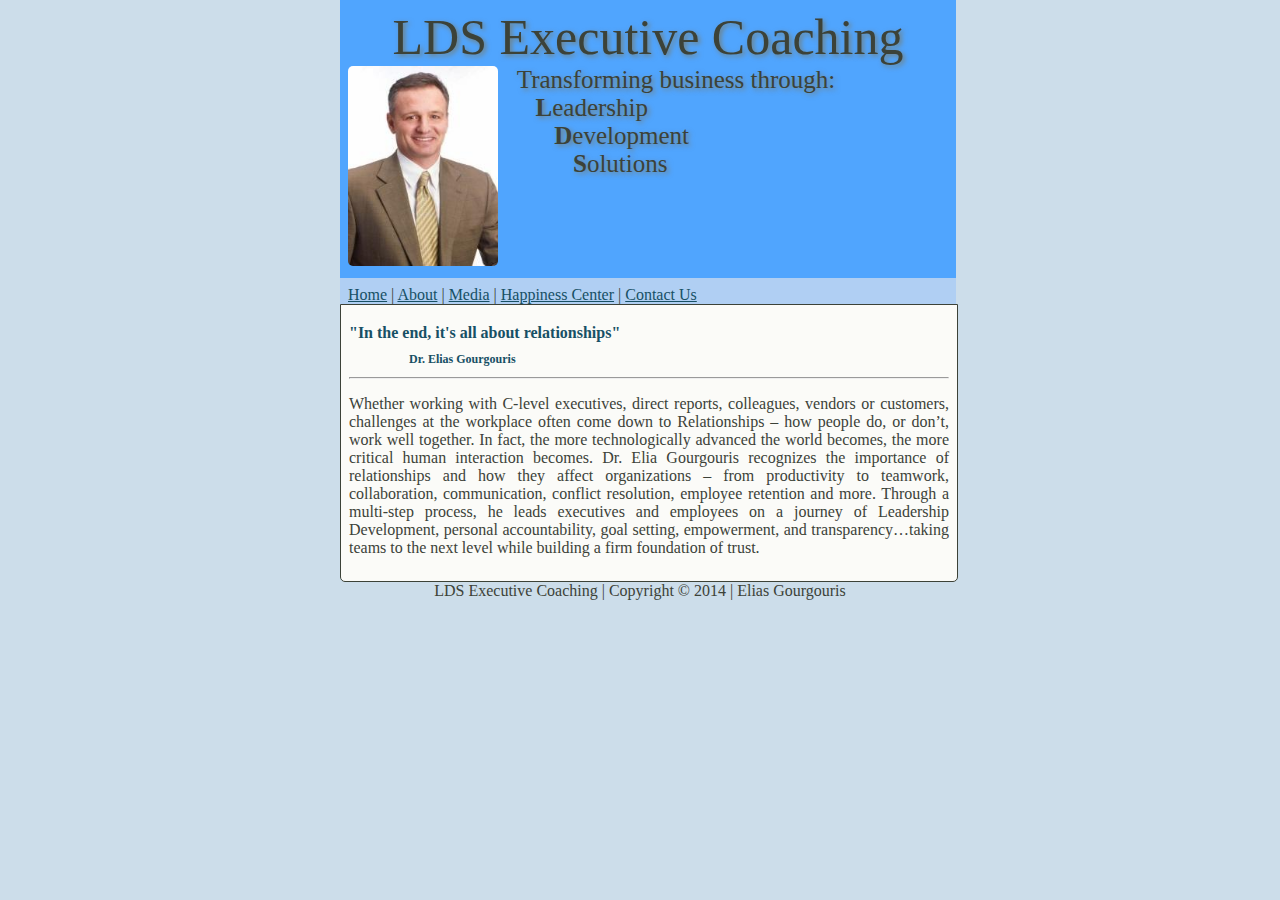
<file: mock-designs/site1.html>
<!DOCTYPE html>
<html>
	<meta charset="utf-8">
	<head>
		<title> LDS 1 </title>
		<link rel="stylesheet" type="text/css" href="css/style1.css">	
	</head>
	<body>
		<div class="content">
			<header>
				<div id="mainheader">
					LDS Executive Coaching
				</div>
				<div id="subheader">
					<div class="elias">
						<img src="images/elias.jpg" alt="Dr. Elias Gourgouris">
					</div>
					<div class="transform">	
						&nbsp;&nbsp;&nbsp;Transforming business through:
						<br />
							&nbsp;&nbsp;&nbsp;&nbsp;&nbsp;&nbsp;<b>L</b>eadership
						<br />
							&nbsp;&nbsp;&nbsp;&nbsp;&nbsp;&nbsp;&nbsp;&nbsp;&nbsp;<b>D</b>evelopment
						<br />
							&nbsp;&nbsp;&nbsp;&nbsp;&nbsp;&nbsp;&nbsp;&nbsp;&nbsp;&nbsp;&nbsp;&nbsp;<b>S</b>olutions
					</div>
				</div>
			</header>
			<nav>
				<a href="test.html">Home</a>
				|
				<a href="test.html">About</a>
				|
				<a href="test.html">Media</a>
				|
				<a href="test.html">Happiness Center</a>
				|
				<a href="test.html">Contact Us</a>
			</nav>
			<section>
				<h1>"In the end, it's all about relationships"</h1>
				<h2>Dr. Elias Gourgouris</h2>
				<hr>
				<p>Whether working with C-level executives, direct reports, colleagues, vendors or customers, challenges at the workplace often come down to Relationships – how people do, or don’t, work well together. In fact, the more technologically advanced the world becomes, the more critical human interaction becomes.

				Dr. Elia Gourgouris recognizes the importance of relationships and how they affect organizations – from productivity to teamwork, collaboration, communication, conflict resolution, employee retention and more.  Through a multi-step process, he leads executives and employees on a journey of Leadership Development, personal accountability, goal setting, empowerment, and transparency…taking teams to the next level while building a firm foundation of trust.</p>
			</section>
			<footer>
				LDS Executive Coaching | Copyright &copy; 2014 | Elias Gourgouris
			</footer>
		</div>
	</body>
</html>
</file>
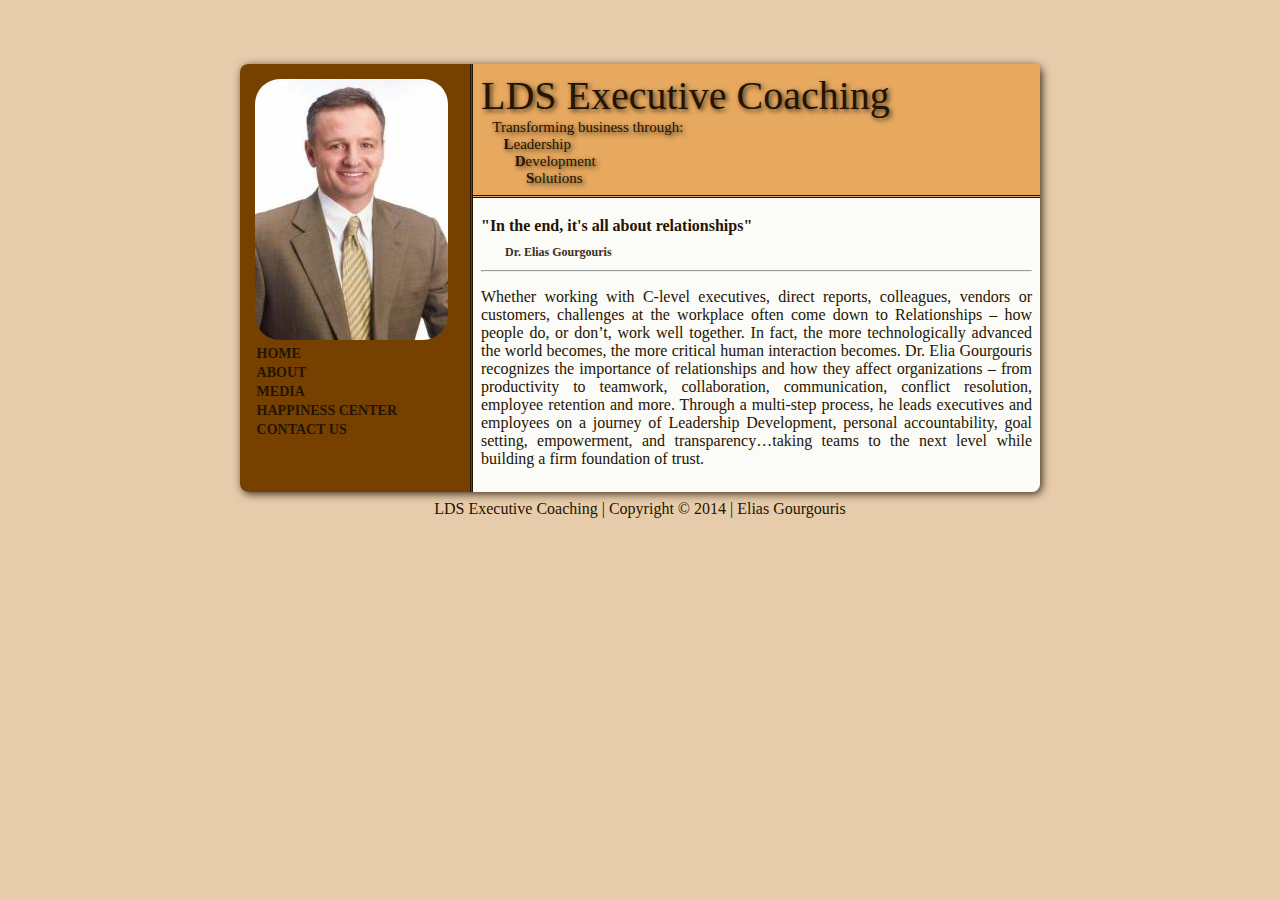
<file: mock-designs/site2.html>
<!DOCTYPE html>
<html>
	<meta charset="utf-8">
	<head>
		<title> LDS 2 </title>
		<link rel="stylesheet" type="text/css" href="css/style2.css">	
	</head>
	<body>
		<div class="content">
			<nav>
				<div id="logo">
					<img src="images/elias.jpg" alt="Dr. Elias Gourgouris">
				</div>
				<div id="menu">
					<ul>
						<li><a href="test.html">Home</a></li>
						<li><a href="test.html">About</a></li>
						<li><a href="test.html">Media</a></li>
						<li><a href="test.html">Happiness Center</a></li>
						<li><a href="test.html">Contact Us</a></li>
					</ul>
				</div>
			</nav>
			<div class="wrapper">
				<header>
					<div class="main">
						LDS Executive Coaching
					</div>
					<div class="sub">
							&nbsp;&nbsp;&nbsp;Transforming business through:
							<br />
								&nbsp;&nbsp;&nbsp;&nbsp;&nbsp;&nbsp;<b>L</b>eadership
							<br />
								&nbsp;&nbsp;&nbsp;&nbsp;&nbsp;&nbsp;&nbsp;&nbsp;&nbsp;<b>D</b>evelopment
							<br />
								&nbsp;&nbsp;&nbsp;&nbsp;&nbsp;&nbsp;&nbsp;&nbsp;&nbsp;&nbsp;&nbsp;&nbsp;<b>S</b>olutions
					
					</div>
				</header>
				<section>
					<h1>"In the end, it's all about relationships"</h1>
					<h2>Dr. Elias Gourgouris</h2>
					<hr>
					<p>Whether working with C-level executives, direct reports, colleagues, vendors or customers, challenges at the workplace often come down to Relationships – how people do, or don’t, work well together. In fact, the more technologically advanced the world becomes, the more critical human interaction becomes.

					Dr. Elia Gourgouris recognizes the importance of relationships and how they affect organizations – from productivity to teamwork, collaboration, communication, conflict resolution, employee retention and more.  Through a multi-step process, he leads executives and employees on a journey of Leadership Development, personal accountability, goal setting, empowerment, and transparency…taking teams to the next level while building a firm foundation of trust.</p>
				</section>
			</div>
		</div>
		<footer>
			LDS Executive Coaching | Copyright &copy; 2014 | Elias Gourgouris
		</footer>
	</body>
</html>
</file>
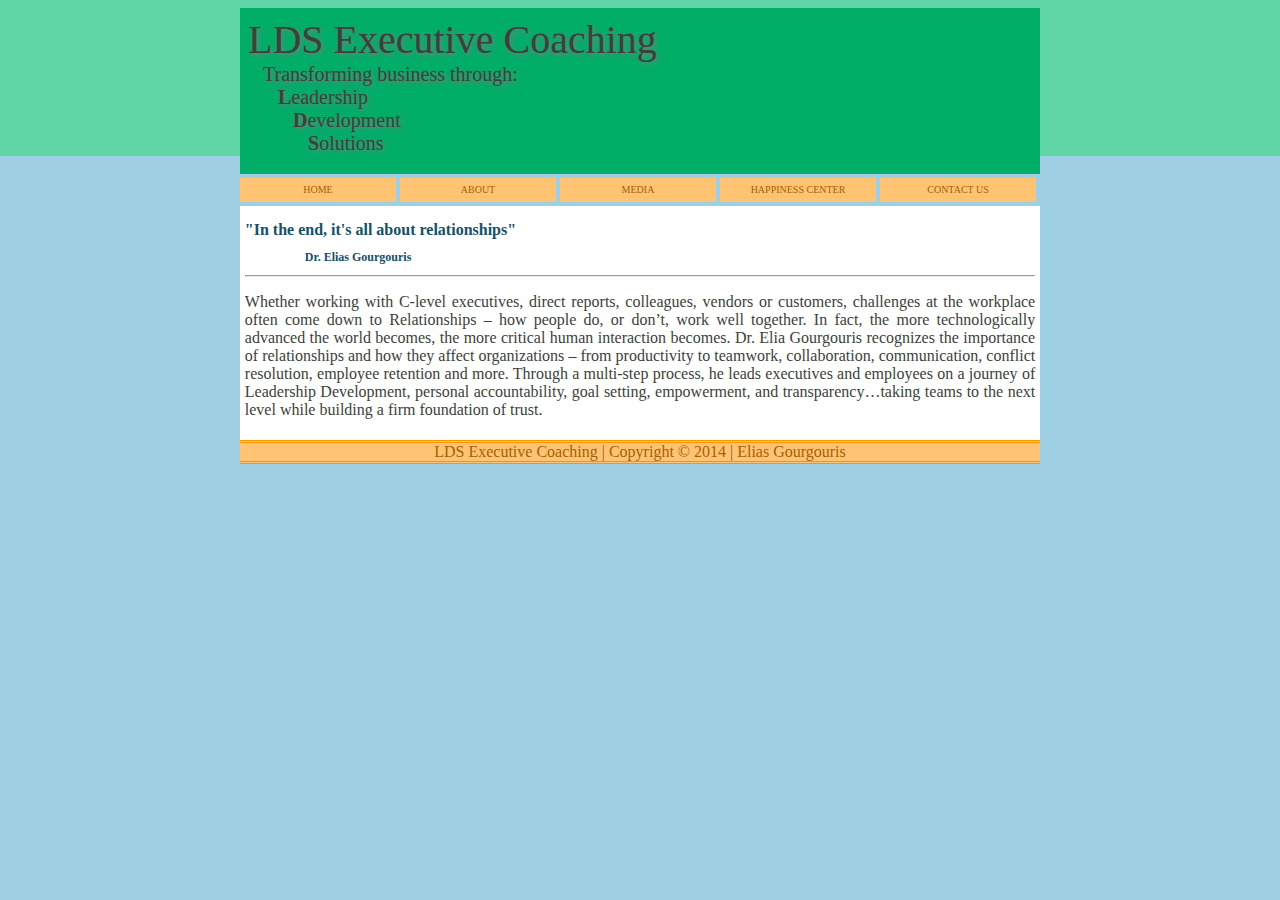
<file: mock-designs/site3.html>
<!DOCTYPE html>
<html>
	<meta charset="utf-8">
	<head>
		<title> LDS 3 </title>
		<link rel="stylesheet" type="text/css" href="css/style3.css">	
	</head>
	<body>
		<div class="bkgheader">
		</div>
		<div class="wrapper">
			<header>
				LDS Executive Coaching
				<div id="subheader">
					&nbsp;&nbsp;&nbsp;Transforming business through:
					<br />
						&nbsp;&nbsp;&nbsp;&nbsp;&nbsp;&nbsp;<b>L</b>eadership
					<br />
						&nbsp;&nbsp;&nbsp;&nbsp;&nbsp;&nbsp;&nbsp;&nbsp;&nbsp;<b>D</b>evelopment
					<br />
						&nbsp;&nbsp;&nbsp;&nbsp;&nbsp;&nbsp;&nbsp;&nbsp;&nbsp;&nbsp;&nbsp;&nbsp;<b>S</b>olutions
				</div>
			</header>
			<nav>
				<ul>
					<li><a href="test.html">Home</a></li> 
					<li><a href="test.html">About</a></li>
					<li><a href="test.html">Media</a></li> 
					<li><a href="test.html">Happiness Center</a></li> 
					<li><a href="test.html">Contact Us</a></li>
				</ul>
			</nav>
			<section>
				<h1>"In the end, it's all about relationships"</h1>
				<h2>Dr. Elias Gourgouris</h2>
				<hr>
				<p>Whether working with C-level executives, direct reports, colleagues, vendors or customers, challenges at the workplace often come down to Relationships – how people do, or don’t, work well together. In fact, the more technologically advanced the world becomes, the more critical human interaction becomes.

				Dr. Elia Gourgouris recognizes the importance of relationships and how they affect organizations – from productivity to teamwork, collaboration, communication, conflict resolution, employee retention and more.  Through a multi-step process, he leads executives and employees on a journey of Leadership Development, personal accountability, goal setting, empowerment, and transparency…taking teams to the next level while building a firm foundation of trust.</p>
			</section>
			<footer>
				LDS Executive Coaching | Copyright &copy; 2014 | Elias Gourgouris
			</footer>
		</div>
	</body>
</html>
</file>
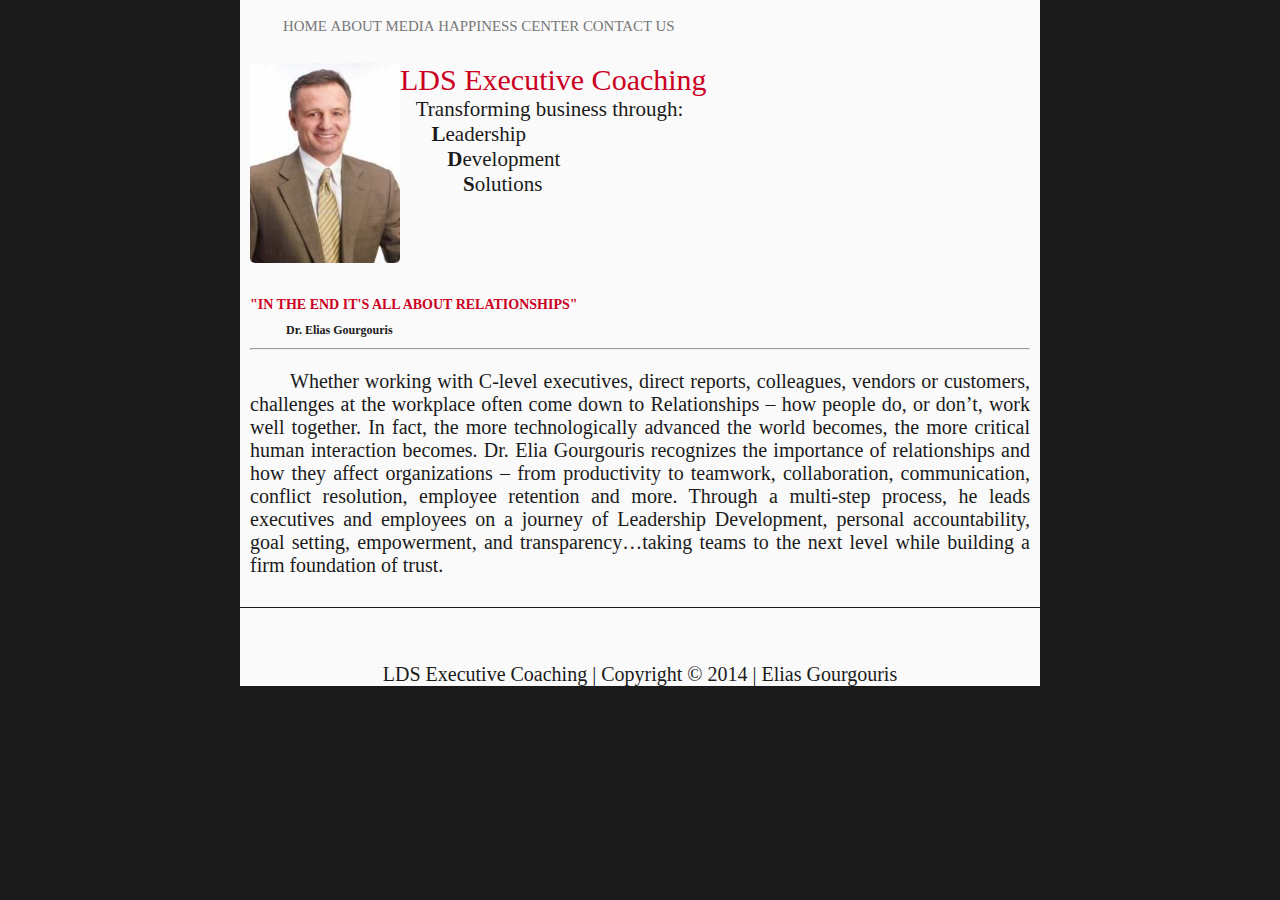
<file: mock-designs/site4.html>
<!DOCTYPE html>
<html>
	<meta charset="utf-8">
	<head>
		<title> LDS 4 </title>
		<link rel="stylesheet" type="text/css" href="css/style4.css">	
	</head>
	<body>
		<div class="content">
			<nav>
				<ul id="ulmenu">
					<li id="selected"><a href="site1.html">Home</a></li> 
					<li><a href="test.html">About</a></li>
					<li><a href="test.html">Media</a></li> 
					<li><a href="test.html">Happiness Center</a></li> 
					<li><a href="test.html">Contact Us</a></li>
				</ul>
			</nav>
			<div id="mainheader">
				<div class="elias">
					<img src="images/elias.jpg" alt="Dr. Elias Gourgouris">
				</div>
				<header>
						LDS Executive Coaching
					<div id="subheader">
						&nbsp;&nbsp;&nbsp;Transforming business through:
						<br />
							&nbsp;&nbsp;&nbsp;&nbsp;&nbsp;&nbsp;<b>L</b>eadership
						<br />
							&nbsp;&nbsp;&nbsp;&nbsp;&nbsp;&nbsp;&nbsp;&nbsp;&nbsp;<b>D</b>evelopment
						<br />
							&nbsp;&nbsp;&nbsp;&nbsp;&nbsp;&nbsp;&nbsp;&nbsp;&nbsp;&nbsp;&nbsp;&nbsp;<b>S</b>olutions
					</div>
				</header>
			</div>
			<section>
					<h1>"In the end it's all about relationships"</h1>
					<h2>Dr. Elias Gourgouris</h2>
					<hr>
					<p>Whether working with C-level executives, direct reports, colleagues, vendors or customers, challenges at the workplace often come down to Relationships – how people do, or don’t, work well together. In fact, the more technologically advanced the world becomes, the more critical human interaction becomes.

					Dr. Elia Gourgouris recognizes the importance of relationships and how they affect organizations – from productivity to teamwork, collaboration, communication, conflict resolution, employee retention and more.  Through a multi-step process, he leads executives and employees on a journey of Leadership Development, personal accountability, goal setting, empowerment, and transparency…taking teams to the next level while building a firm foundation of trust.</p>
			</section>
			<footer>
				LDS Executive Coaching | Copyright &copy; 2014 | Elias Gourgouris
			</footer>
		</div>
	</body>
</html>
</file>
<file: mock-designs/css/style1.css>
html {
	margin: 0;
	padding: 0;
}

body {  
	background-color: #CCDDEA;
	color: #3C4238;
	font: Georgia, sans-serif;
	margin: 0;
	padding: 0;
}

header {
	width: 100%;
	text-shadow: 2px 2px 5px #737F7C;
	display: table;
	padding: .5em;
	background-color: #50A5FE;
}

#mainheader{
	display: table-row;
	font-size: 50px;
	text-align: center;
}

#subheader{
	disply: table-row;
}

.elias {
	display:table-cell;
}

.transform {
	display: table-cell;
	vertical-align: top;
	font-size: 25px;
}

.elias img{
	width: 150px;
	height: 200px;
	border-radius: 5px;
}

nav {
	background-color: #B0CFF3;
	width: 100%;
	padding-right: .5em;
	padding-left: .5em;
	padding-top: .5em;
}

ul {
	list-style-type: none;
	margin: 0;
	padding: 0;
	background-color: #B0CFF3;
}

li {
	display: inline;
	margin: 0 .5em 0 0;
	background-color: white;
	border: solid;
	border-width: 1px 1px 0 1px;
}

#selected {
	padding-bottom: 2px;
	background-color: white;
}

.content {
	margin: auto;
	width: 600px;
}

p {
	text-align: justify;
}


h1 {
	text-align:left;
	color: #175065;
	font-size: 16px;
}

h2 {
	text-align: left;
	color: #175065;
	font-size: 12px;
	text-indent: 5em;
}

footer {
	margin: auto;
	text-align: center;
}

section {
	clear: both;
	border: 1px solid;
	background-color: #FBFBF8;
	width: 100%;
	padding: .5em;
	border-bottom-left-radius: 5px;
	border-bottom-right-radius: 5px;
}

li a {
	padding: 0 1em;
	text-decoration: none;
	font-weight: bold;
}

a:link, a:visited {
		color: #175065;
}

a:focus, a:hover, a:active {
		color: #50A5FE;
}
</file>
<file: mock-designs/css/style2.css>
html {
	margin: 0;
	padding: 0;
}

body {  
	background-color: #E7CCAB;
	color: #251400;
	font: Georgia, sans-serif;
	margin: 0;
	padding: 0;
}


.content {
	margin: auto;
	margin-top: 5%;
	width: 80%;
	height: 100%;
	min-width: 650px;
	display: table;
	background-color: #FBFBF8;
	max-width: 800px;
	box-shadow: 2px 2px .5em #3C2E1D;
	border-radius: .5em;
}

nav {
	background-color: #764000;
	border-style: none double none none;
	border-top-left-radius: .5em;
	border-bottom-left-radius: .5em;
	width: 200px;
	padding: 15px;
	display: table-cell;
}

#logo img{
	border-radius: 25px;
}

.menu {
	vertical-align: baseline;
	text-align: left;
}


ul {
	margin: 0;
	padding: 0;
}

li {
	list-style-type: none;
	margin: auto;
	padding: .1em;
}

.wrapper {
	display: table-cell;
	vertical-align: top;
}

header {
	padding: .5em;; 
	background-color: #E7A95F;
	text-shadow: 2px 2px 5px #3C2E1D;
	border-style: none none double none;
}

.main {
	font-size: 40px;
}

.sub {
	font-size: 15px;
}

section {
	padding: .5em;
}

p {
	text-align: justify;
}

h1 {
	text-align:left;
	color: #251400;
	font-size: 16px;
}

h2 {
	text-align: left;
	color: #3C2E1D;
	font-size: 12px;
	text-indent: 2em;
}

footer {
	text-align: center;
	padding: .5em;
	margin: auto;
}

a {
	font-weight: bold;
	text-decoration: none;
	text-transform: uppercase;
	font-size: 14px;
	display: block;
}

a:link, a:visited {
		color: #251400;
}

a:focus, a:hover, a:active {
		color: #E7865F;
}
</file>
<file: mock-designs/css/style3.css>
html {
	margin: 0;
	padding: 0;
}

body {  
	background-color: #9FCFE3;
	color: #3C4238;
	font: Georgia, sans-serif;
	margin: 0;
	padding: 0;
}

.bkgheader {
	background-color: #60D6A7;
	position: absolute;
	width: 100%;
	top: 0;
	left: 0;
	padding: .2em;
	height: 150px;
}

.wrapper {
	margin: 0 auto;
	padding: .5em;
	height: 100px;
	width: 800px;
	position: relative;
}


header {
	text-shadow: 2px 2px 5px #737F7C;
	text-align: left;
	background-color: #00AE68;
	padding: .2em;
	font-size: 40px;
	height: 150px;
	margin-bottom: .1em;
}

#subheader {
	font-size: 20px;
}

nav {
	list-style-type: none;
	height: 26px;
}

ul {
	list-style-type: none;
	margin: 0;
	padding: 0;
}

li {
	display: inline;
	margin: 0;
	padding: 0;
}

p {
	text-align: justify;
}

h1 {
	text-align:left;
	color: #175065;
	font-size: 16px;
}

h2 {
	text-align: left;
	color: #175065;
	font-size: 12px;
	text-indent: 5em;
}

footer {
	background-color: rgb(255, 196, 115);
	color: rgb(166,96,0);
	border-color: rgb(255, 148, 0);
	border-style: double none double;
	text-align: center;
	margin-bottom: 2px;
}

section {
	padding: .3em;
	margin-top: .1em;
	background-color: white;
}

li a {
	text-transform: uppercase;
	line-height: 24px;
	text-decoration: none;
	font-size: 10px;
	display: inline-block;
	height: 24px;
	width: 19.5%;
	text-align: center;
}

a:link, a:visited {
	background-color: rgb(255,196,115);
	color: rgb(166,96,0);
}

a:focus, a:hover, a:active {
	color: rgb(255,196,115);
	background-color: rgb(166,96,0);
}
</file>
<file: mock-designs/css/style4.css>
html {
	margin: 0;
	padding: 0;
}

body {  
	color: #000;
	font-family: "TundraWebPro", Georgia, Times, serif;
	font-size: 1.25em;
	font-weight: 400;
	color: #1a1a1a;
	background-color: #1a1a1a;
	-webkit-font-smoothing: antialiased;
	margin: 0;
	padding: 0;
}

#mainheader {
	display:table;
	padding: .5em;
}

.elias {
	display: table-cell;
}

.elias img {
	border-radius: 5px;
	width: 150px;
	height: 200px;
}

header {
	display: table-cell;
	color: #C02;
	font-size: 1.5em;
	vertical-align: top;
}

#subheader {
	color: #1a1a1a;
	font-size: .7em;
}

nav {
	font-size: .745em;
	padding: .2em;
}

nav li{
	list-style-type: none;
	display: inline;
}

.content {
	width: 80%;
	min-width: 600px;
	max-width: 800px;
	background-color: #fafafa; 
	margin: auto;
}

p {
	text-align: justify;
	text-indent: 2em;
}

h1 {
	text-align:left;
	color: #C02;
	text-transform: uppercase;
	font-size: .7em;
}

h2 {
	font-size: .6em;
	text-indent: 3em;
}

footer {
	padding-top: 2.725em;
	margin: auto;
	text-align: center;
	border-top: 1px solid #1a1a1a;
}

section {
	padding: .5em;
}

li a {
	text-transform: uppercase;
	text-decoration: none;
	display: inline-block;
	text-align: center;
}

a:link, a:visited {
	color: #777;
}

a:focus, a:hover, a:active {
	color: #000;
}
</file>
